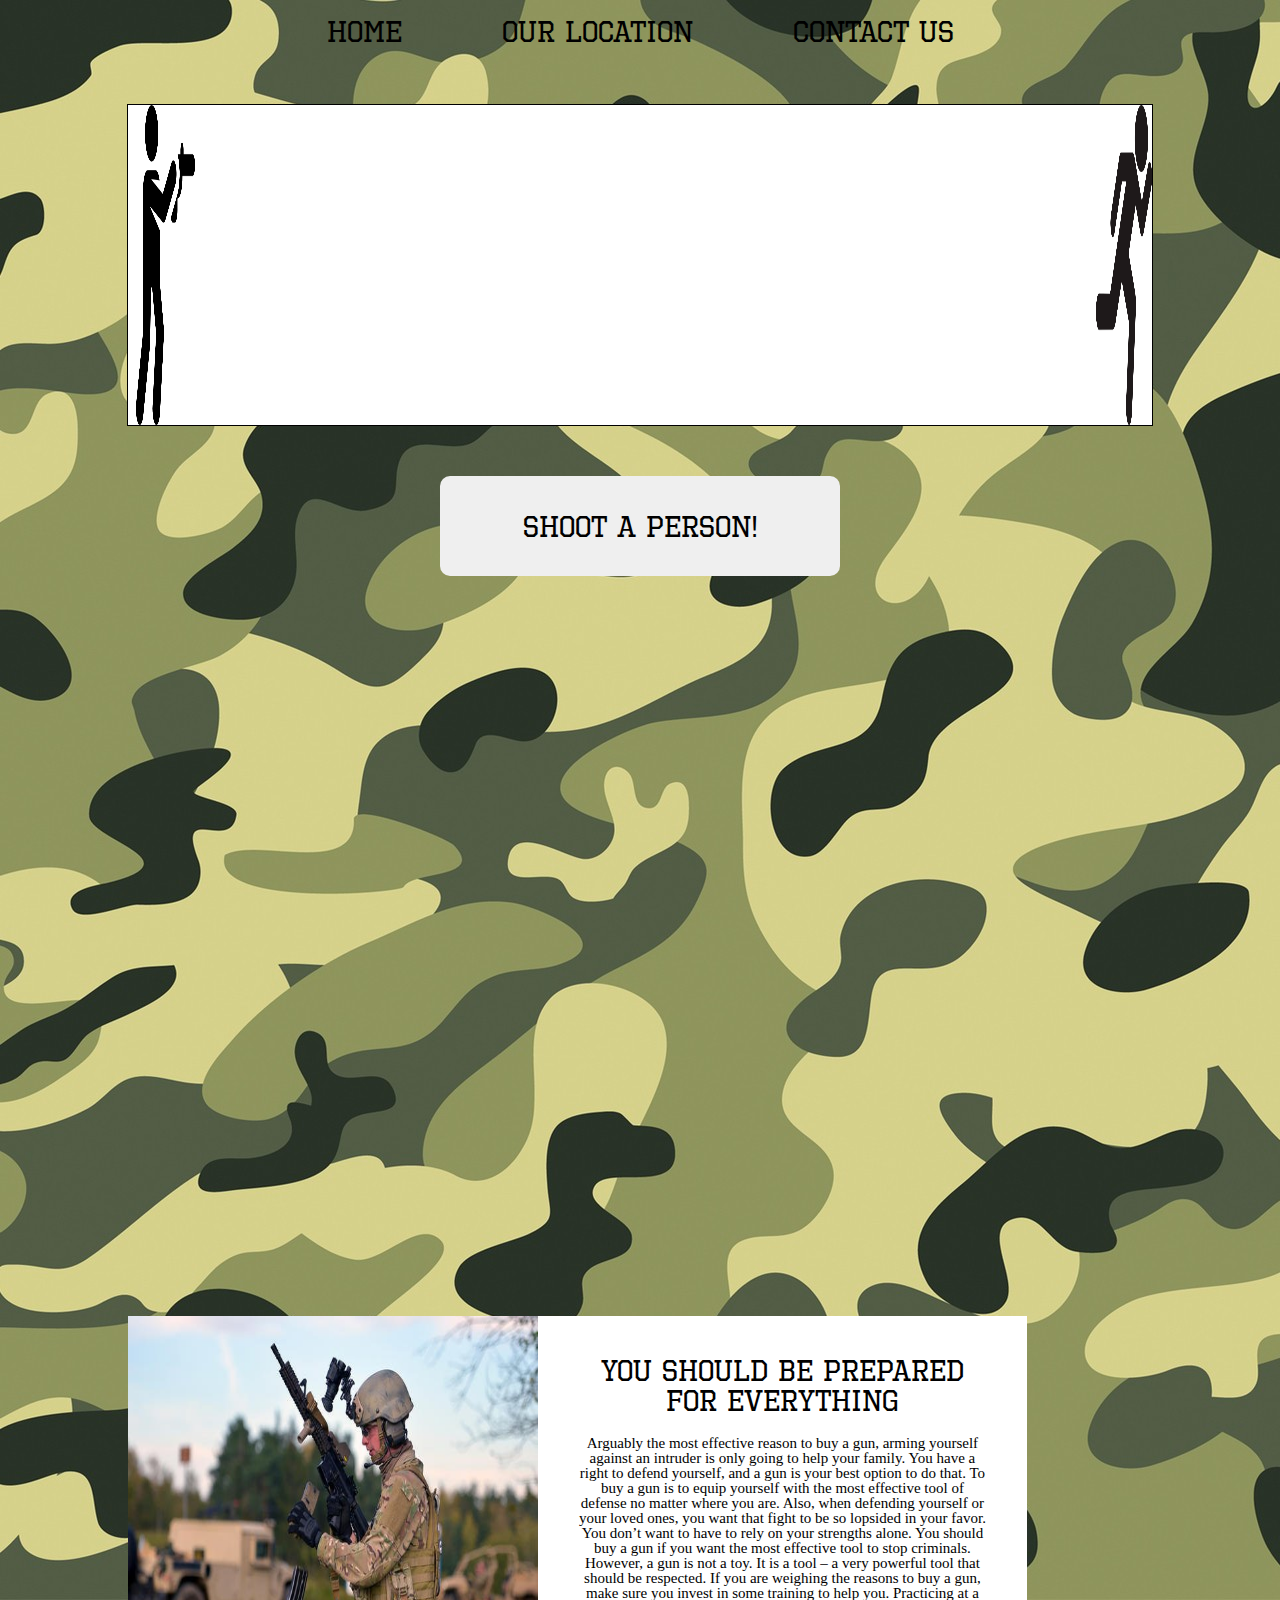
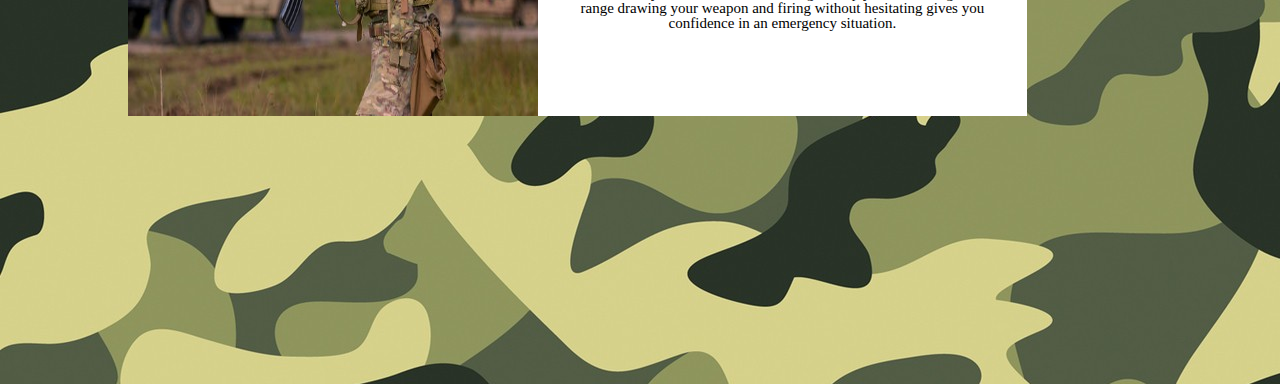
<file: index.html>
<!DOCTYPE html>
<html lang="en">
  <head>
    <meta charset="UTF-8" />
    <meta http-equiv="X-UA-Compatible" content="IE=edge" />
    <meta name="viewport" content="width=device-width, initial-scale=1.0" />
    <link rel="stylesheet" href="./assets/css/reset.css" />
    <link rel="stylesheet" href="./assets/css/style.css" />

    <title>Gun shop</title>
  </head>
  <body>
    <header>
      <nav>
        <ul>
          <li><a href="./index.html">Home</a></li>
          <li><a href="./location.html">Our location</a></li>
          <li><a href="./contact.html">Contact Us</a></li>
        </ul>
      </nav>
    </header>
    <main>
      <section>
        <div class="box">
          <div class="main-div">
            <div class="shooter">
              <img src="./assets/pics/741790_sports_512x512.png" />
            </div>
            <div class="bullet">
              <img src="./assets/pics/bullet pic.PNG" />
            </div>
            <div class="victim">
              <img src="./assets/pics/Runner_stickman.png" />
            </div>
          </div>
          <button class="shoot-btn">Shoot a Person!</button>
          <div class="shop-box">
            <div class="rifle-box">
              <div class="photo-box">
                <img
                  class="riflle-pic"
                  src="./assets/pics/Gun Pics/AK-47.png"
                  alt="gunPicture"
                />
              </div>
              <button class="btn-cart">Add to Cart</button>

              <div class="text-box">
                <p>AK-47</p>
                <p>500$</p>
              </div>
            </div>
            <div class="rifle-box">
              <div class="photo-box">
                <img
                  class="riflle-pic"
                  src="./assets/pics/Gun Pics/AN-94.png"
                  alt="gunPicture"
                />
              </div>
              <button class="btn-cart">Add to Cart</button>

              <div class="text-box">
                <p>AN-94</p>
                <p>459$</p>
              </div>
            </div>
            <div class="rifle-box">
              <div class="photo-box">
                <img
                  class="riflle-pic"
                  src="./assets/pics/Gun Pics/SCAR.png"
                  alt="gunPicture"
                />
              </div>
              <button class="btn-cart">Add to Cart</button>
              <div class="text-box">
                <p>SCAR-L</p>
                <p>559$</p>
              </div>
            </div>
            <div class="rifle-box">
              <div class="photo-box">
                <img
                  class="riflle-pic"
                  src="./assets/pics/Gun Pics/g18.png"
                  alt="gunPicture"
                />
              </div>
              <button class="btn-cart">Add to Cart</button>

              <div class="text-box">
                <p>G-18</p>
                <p>200$</p>
              </div>
            </div>
            <div class="rifle-box">
              <div class="photo-box">
                <img
                  class="riflle-pic"
                  src="./assets/pics/Gun Pics/m10.png"
                  alt="gunPicture"
                />
              </div>
              <button class="btn-cart">Add to Cart</button>

              <div class="text-box">
                <p>M-10</p>
                <p>510$</p>
              </div>
            </div>
            <div class="rifle-box">
              <div class="photo-box">
                <img
                  class="riflle-pic"
                  src="./assets/pics/Gun Pics/sks.png"
                  alt="gunPicture"
                />
              </div>
              <button class="btn-cart">Add to Cart</button>

              <div class="text-box">
                <p>SKS</p>
                <p>999$</p>
              </div>
            </div>
          </div>
          <div class="article-box">
            <div class="picture-article">
              <img
                class="article-pic"
                src="./assets/pics/Gun Pics/specialforces.jpg"
                alt="Pic-of-Spec-forces"
              />
            </div>
            <div class="txt-article">
              <h3>You should be prepared for everything</h3>
              <p>
                Arguably the most effective reason to buy a gun, arming yourself
                against an intruder is only going to help your family. You have
                a right to defend yourself, and a gun is your best option to do
                that. To buy a gun is to equip yourself with the most effective
                tool of defense no matter where you are. Also, when defending
                yourself or your loved ones, you want that fight to be so
                lopsided in your favor. You don’t want to have to rely on your
                strengths alone. You should buy a gun if you want the most
                effective tool to stop criminals. However, a gun is not a toy.
                It is a tool – a very powerful tool that should be respected. If
                you are weighing the reasons to buy a gun, make sure you invest
                in some training to help you. Practicing at a range drawing your
                weapon and firing without hesitating gives you confidence in an
                emergency situation.
              </p>
            </div>
          </div>
        </div>
      </section>
    </main>
    <script src="./script.js"></script>
  </body>
</html>
</file>
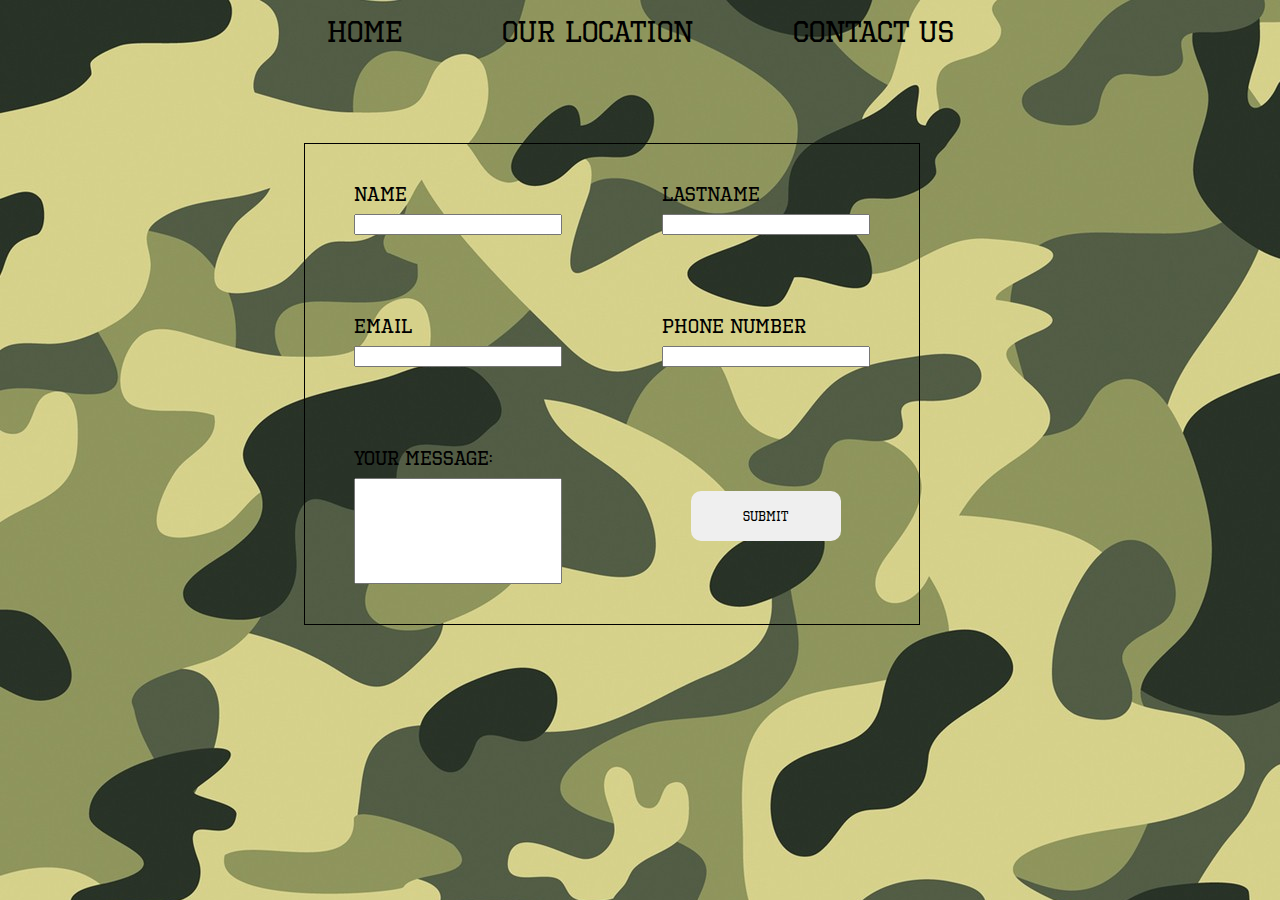
<file: contact.html>
<!DOCTYPE html>
<html lang="en">
  <head>
    <meta charset="UTF-8" />
    <meta http-equiv="X-UA-Compatible" content="IE=edge" />
    <meta name="viewport" content="width=device-width, initial-scale=1.0" />
    <link rel="stylesheet" href="./assets/css/reset.css" />
    <link rel="stylesheet" href="./assets/css/style.css" />
    <title>Contact Us</title>
  </head>
  <body>
    <body>
      <header>
        <nav>
          <ul>
            <li><a href="./index.html">Home</a></li>
            <li><a href="./location.html">Our location</a></li>
            <li><a href="./contact.html">Contact Us</a></li>
          </ul>
        </nav>
      </header>
    <main>
      <section>
        <div class="contact-main">
          <div class="contact-box">
            <div class="myform">
              <form id="form">
                <div>
                  <label for="name">Name </label>
                  <input id="name" required type="text" />
                </div>
                <div>
                  <label for="lastname">Lastname </label>
                  <input id="lastname" required type="text" />
                </div>
                <div>
                  <label for="email">Email </label>
                  <input id="email" required type="email" />
                </div>
                <div>
                  <label for="number">Phone Number </label>
                  <input type="number" required />
                </div>
                <div>
                  <div>
                    <label>Your message: </label>
                    <input id="message" required type="text" />
                  </div>
                </div>
                <div>
                  <button id="btn-contact" form="form">Submit</button>
                </div>
              </form>
            </div>
          </div>
        </div>
      </section>
    </main>
    <script src="./contact.js">

    </script>
  </body>
</html>
</file>
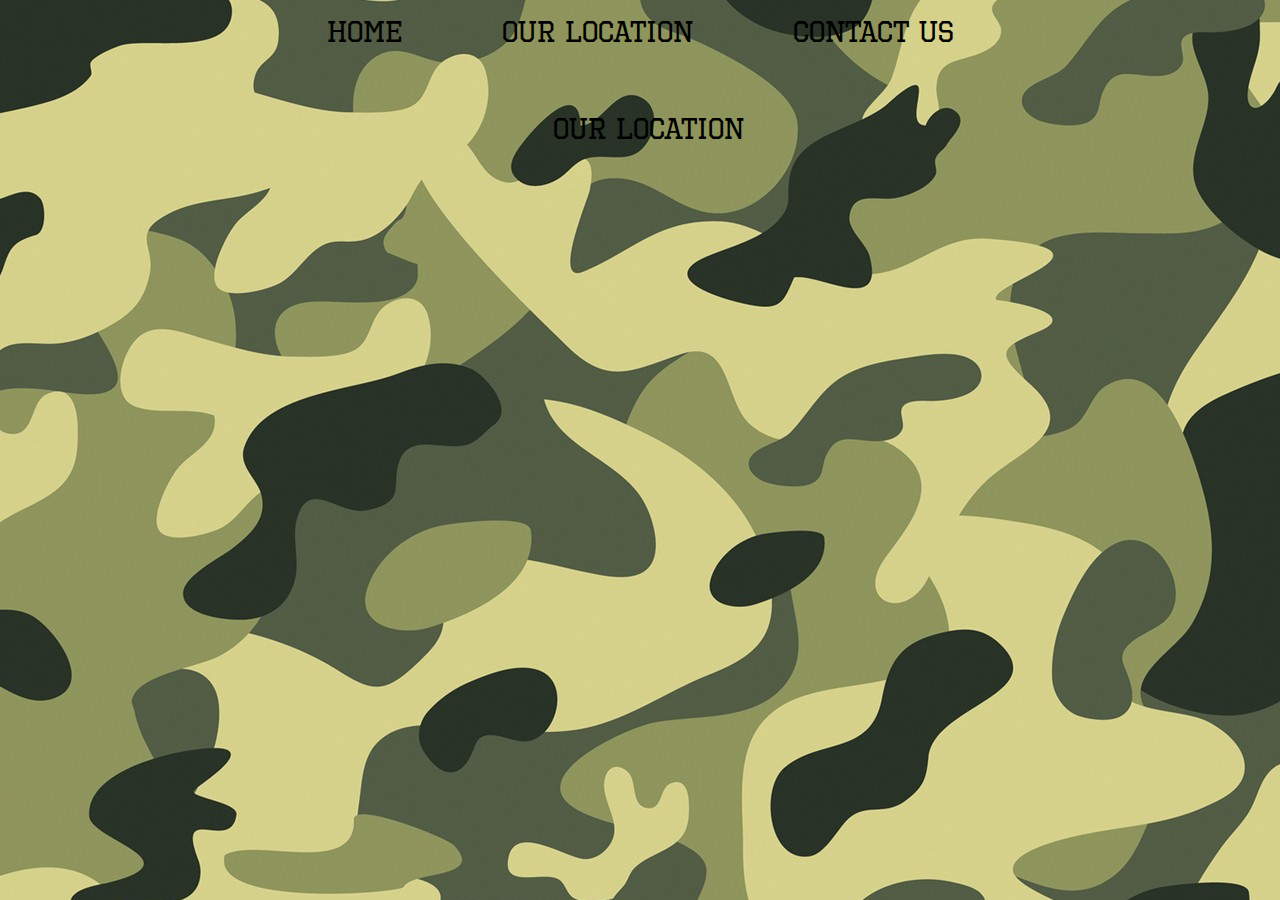
<file: location.html>
<!DOCTYPE html>
<html lang="en">
<head>
    <meta charset="UTF-8">
    <meta http-equiv="X-UA-Compatible" content="IE=edge">
    <meta name="viewport" content="width=device-width, initial-scale=1.0">
    <link rel="stylesheet" href="./assets/css/reset.css" />
    <link rel="stylesheet" href="./assets/css/style.css" />
    <title>Our Locations</title>
</head>
<body>
    <body>
        <header>
          <nav>
            <ul>
              <li><a href="./index.html">Home</a></li>
              <li><a href="./location.html">Our location</a></li>
              <li><a href="./contact.html">Contact Us</a></li>
            </ul>
          </nav>
        </header>
        <main>
            <section>
                <div class="location-box">
                     <h1>Our Location</h1>
                     <iframe src="https://www.google.com/maps/embed?pb=!1m18!1m12!1m3!1d47645.025116025136!2d44.697121631249985!3d41.72453080000001!2m3!1f0!2f0!3f0!3m2!1i1024!2i768!4f13.1!3m3!1m2!1s0x404473f1d03c816d%3A0x7c30628e32791295!2sApache%20Gun%20Shop!5e0!3m2!1sen!2sge!4v1677695601234!5m2!1sen!2sge" width="600" height="450" style="border:0;" allowfullscreen="" loading="lazy" referrerpolicy="no-referrer-when-downgrade"></iframe>
                </div>
            </section>
        </main>
        <script src="./script.js">
          
        </script>
</body>
</html>
</file>
<file: assets/css/style.css>
@font-face {
  font-family: Army-font;
  src: url("../fonts/octin\ sports\ rg.otf");
}

body {
  background-image: url("../pics/SQ2PN6.jpg");
}

nav ul {
  width: 100%;
  height: 4rem;
  display: flex;
  justify-content: center;
  gap: 100px;
  align-items: center;
  font-family: Army-font;
}

a {
  text-decoration: none;
  font-family: Army-font;
  color: black;
  font-size: 30px;
}

.main-div {
  width: 80%;
  height: 20rem;
  border: 1px solid black;
  display: flex;
  margin-top: 40px;
  background-color: white;
}

.shooter {
  width: 20%;
  height: 100%;
}

.victim {
  width: 15%;
  height: 100%;
  margin-left: 800px;
}

.bullet {
  width: 25%;
  height: 10%;
  margin-top: 40px;
  opacity: 0;
}

.shooted {
  position: relative;
  animation-name: mymove;
  animation-duration: 1s;
}

.shoot-btn {
  width: 400px;
  height: 100px;
  font-size: 30px;
  border-radius: 10px;
  border: none;
  cursor: pointer;
  font-family: Army-font;
}
img {
  width: 100%;
  height: 100%;
}
.box {
  width: 100%;
  height: 120rem;
  display: flex;
  flex-direction: column;
  align-items: center;
  gap: 50px;
}
.shop-box {
  width: 80%;
  height: 40rem;
  display: grid;
  grid-template-columns: auto auto auto;
  place-items: center;
  opacity: 0;
  transition: 3s;
}

.rifle-box {
  width: 80%;
  height: 80%;
  display: flex;
  flex-direction: column;
  align-items: center;
  border: 1px solid black;
}

.photo-box {
  width: 90%;
  height: 80%;
  padding: 10px;
}

.text-box {
  width: 100%;
  height: 20%;
  display: flex;
  justify-content: space-between;
  align-items: center;
  background-color: aqua;
  opacity: 0.5;
  font-family: Army-font;
}
.text-box p {
  color: black;
  font-size: 25px;
  padding: 5px;
}
.riflle-pic {
  width: 100%;
  height: 80%;
}

.btn-cart {
  background-color: black;
  color: white;
  padding: 5px;
  border: none;
  border-radius: 5px;
  opacity: 0;
  transition: 2s;
  cursor: pointer;
  font-family: Army-font;
}

.rifle-box:hover .btn-cart {
  opacity: 1;
}
.rifle-box:hover .text-box {
  background-color: rgb(157, 250, 9);
}

.article-box {
  width: 80%;
  height: 25rem;
  display: flex;
}

.picture-article {
  width: 40%;
  height: 100%;
}

.txt-article {
  width: 40%;
  height: 80%;

  padding: 40px;
  background-color: white;
}

.txt-article h3 {
  text-align: center;
  margin-bottom: 20px;
  font-size: 30px;
  font-family: Army-font;
}
.txt-article p {
  text-align: center;
  margin-bottom: 20px;
  font-size: 15px;
}

/* styling of contact us  */
.contact-main {
  width: 80%;
  margin-left: 100px;
  height: 40rem;
  display: flex;
  justify-content: center;
  align-items: center;
}
.contact-box {
  width: 60%;
  height: 30rem;
  border: 1px solid black;
  font-family: Army-font;
}

.myform {
  width: 100%;
  height: 100%;
  display: flex;
  justify-content: center;
  flex-direction: column;
  gap: 60px;
  align-items: center;
}

#form {
  width: 100%;
  height: 100%;
  display: grid;
  place-items: center;
  grid-template-columns: auto auto;
}

.myform input {
  display: block;
  width: 200px;
}
.myform label {
  display: block;
  margin-bottom: 10px;
  font-size: 20px;
}
#message {
  height: 100px;
}
#btn-contact {
  width: 150px;
  height: 50px;
  border-radius: 10px;
  font-family: Army-font;
  border: none;
  cursor: pointer;
}

/* This side will style location page */

.location-box {
  width: 70%;
  height: 40rem;
  margin-left: 200px;
  margin-top: 50px;
  display: flex;
  flex-direction: column;
  gap: 100px;
  align-items: center;
}
.location-box h1 {
  font-size: 30px;
  font-family: Army-font;
}

@keyframes mymove {
  0% {
    top: 0px;
    left: 0px;
  }

  100% {
    top: 0px;
    left: 800px;
  }
}
</file>
